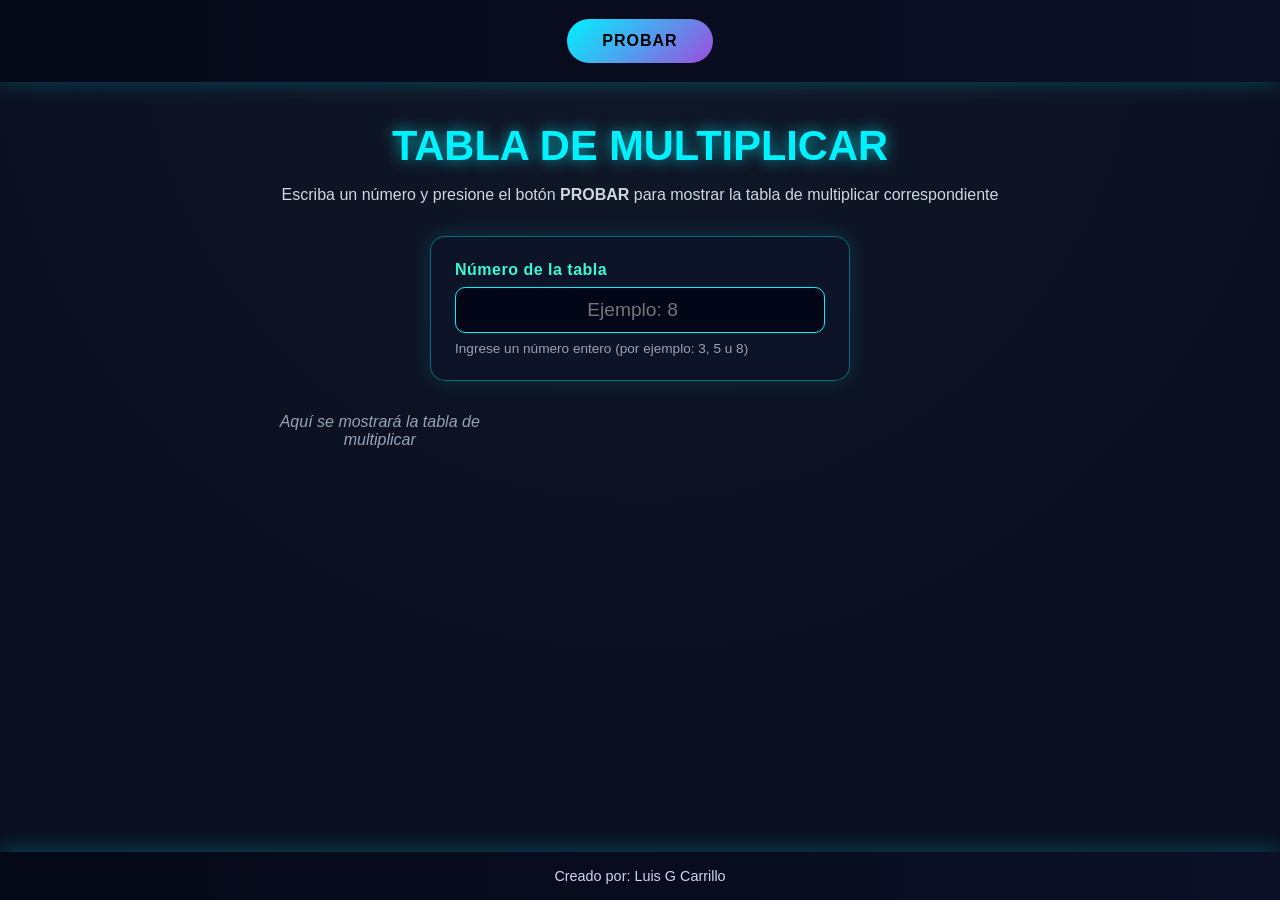
<file: index.html>
<!DOCTYPE html>
<html lang="es">
<head>
    <meta charset="UTF-8">
    <meta name="viewport" content="width=device-width, initial-scale=1.0">
    <title>Tabla de multiplicar</title>
    <link rel="stylesheet" href="multiplicar.css">
</head>
<body>
    <header>
        <button class="btn-probar" onclick="generarTablas()">PROBAR</button>
    </header>
    <main>
        <h1>Tabla de multiplicar</h1>
        <p class="instrucciones">Escriba un número y presione el botón <strong>PROBAR</strong> para mostrar
        la tabla de multiplicar correspondiente</p>
        
    <div class="entrada">
        <label for="numero-tabla">Número de la tabla</label>
        <input type="number" id="numero-tabla" placeholder="Ejemplo: 8" min="1">
        <small class="ayuda"> Ingrese un número entero (por ejemplo: 3, 5 u 8)</small>
    </div>
        <div class="tabla" id="contenedor-tabla">
            <p class="mensaje-inicial">Aquí se mostrará la tabla de multiplicar</p>
        </div>
    </main>
    <footer>
        Creado por: Luis G Carrillo
    </footer>
    <script src="multiplicar.js"></script>
</body>
</html>
</file>
<file: multiplicar.css>
:root {
    --bg-dark: #0a0f1f;
    --panel-dark: rgba(15, 20, 40, 0.85);
    --neon-blue: #00f2ff;
    --neon-purple: #9d4edd;
    --neon-green: #38f9d7;
    --text-light: #e9ecef;
    --border-glow: rgba(0, 242, 255, 0.4);
}

* {
    box-sizing: border-box;
    margin: 0;
    padding: 0;
    font-family: "Segoe UI", Arial, sans-serif;
}

body {
    background: radial-gradient(circle at top, #111827 0%, var(--bg-dark) 70%);
    color: var(--text-light);
    min-height: 100vh;
    display: flex;
    flex-direction: column;
}

header {
    background: linear-gradient(90deg, #050816, #0b1026);
    padding: 1.2rem;
    text-align: center;
    box-shadow: 0 0 20px rgba(0, 242, 255, 0.25);
}

.btn-probar {
    background: linear-gradient(135deg, var(--neon-blue), var(--neon-purple));
    color: #000;
    font-weight: bold;
    font-size: 1rem;
    padding: 0.8rem 2.2rem;
    border: none;
    border-radius: 30px;
    cursor: pointer;
    letter-spacing: 1px;
    transition: transform 0.2s ease, box-shadow 0.2s ease;
}

.btn-probar:hover {
    transform: scale(1.08);
    box-shadow: 0 0 25px var(--neon-blue);
}

main {
    flex: 1;
    padding: 2.5rem 1rem;
    max-width: 800px;
    margin: auto;
    text-align: center;
}

h1 {
    font-size: 2.2rem;
    margin-bottom: 1rem;
    text-transform: uppercase;
    color: var(--neon-blue);
    text-shadow: 0 0 15px rgba(0, 242, 255, 0.7);
}

.instrucciones {
    margin-bottom: 2rem;
    color: #cfd8dc;
}

.entrada {
    background: var(--panel-dark);
    border: 1px solid var(--border-glow);
    box-shadow: 0 0 20px rgba(0, 242, 255, 0.15);
    border-radius: 15px;
    padding: 1.5rem;
    max-width: 420px;
    margin: 0 auto 2rem auto;
    text-align: left;
}

.entrada label {
    display: block;
    margin-bottom: 0.5rem;
    font-weight: bold;
    color: var(--neon-green);
    letter-spacing: 0.5px;
}

.entrada input {
    width: 100%;
    padding: 0.7rem;
    font-size: 1.2rem;
    background-color: #020617;
    color: var(--neon-blue);
    border: 1px solid var(--neon-blue);
    border-radius: 10px;
    outline: none;
    text-align: center;
}

.entrada input:focus {
    box-shadow: 0 0 15px var(--neon-blue);
}

.ayuda {
    display: block;
    margin-top: 0.5rem;
    font-size: 0.85rem;
    color: #94a3b8;
}

.tabla {
    display: grid;
    grid-template-columns: 1fr;
    gap: 0.8rem;
}

.tabla div {
    padding: 1rem;
    background: linear-gradient(135deg, #020617, #0f172a);
    border-left: 6px solid var(--neon-purple);
    border-radius: 10px;
    box-shadow: 0 0 15px rgba(157, 78, 221, 0.25);
    font-size: 1.1rem;
    transition: transform 0.15s ease, box-shadow 0.15s ease;
}

.tabla div:hover {
    transform: translateX(6px);
    box-shadow: 0 0 25px rgba(157, 78, 221, 0.5);
}

.mensaje-inicial {
    font-style: italic;
    color: #94a3b8;
}

footer {
    background: linear-gradient(90deg, #050816, #0b1026);
    text-align: center;
    padding: 1rem;
    font-size: 0.9rem;
    color: #cbd5f5;
    box-shadow: 0 -5px 20px rgba(0, 242, 255, 0.2);
}

@media (min-width: 600px) {
    .tabla {
        grid-template-columns: repeat(2, 1fr);
    }
}

@media (min-width: 900px) {
    .tabla {
        grid-template-columns: repeat(3, 1fr);
    }

    h1 {
        font-size: 2.6rem;
    }
}
</file>
